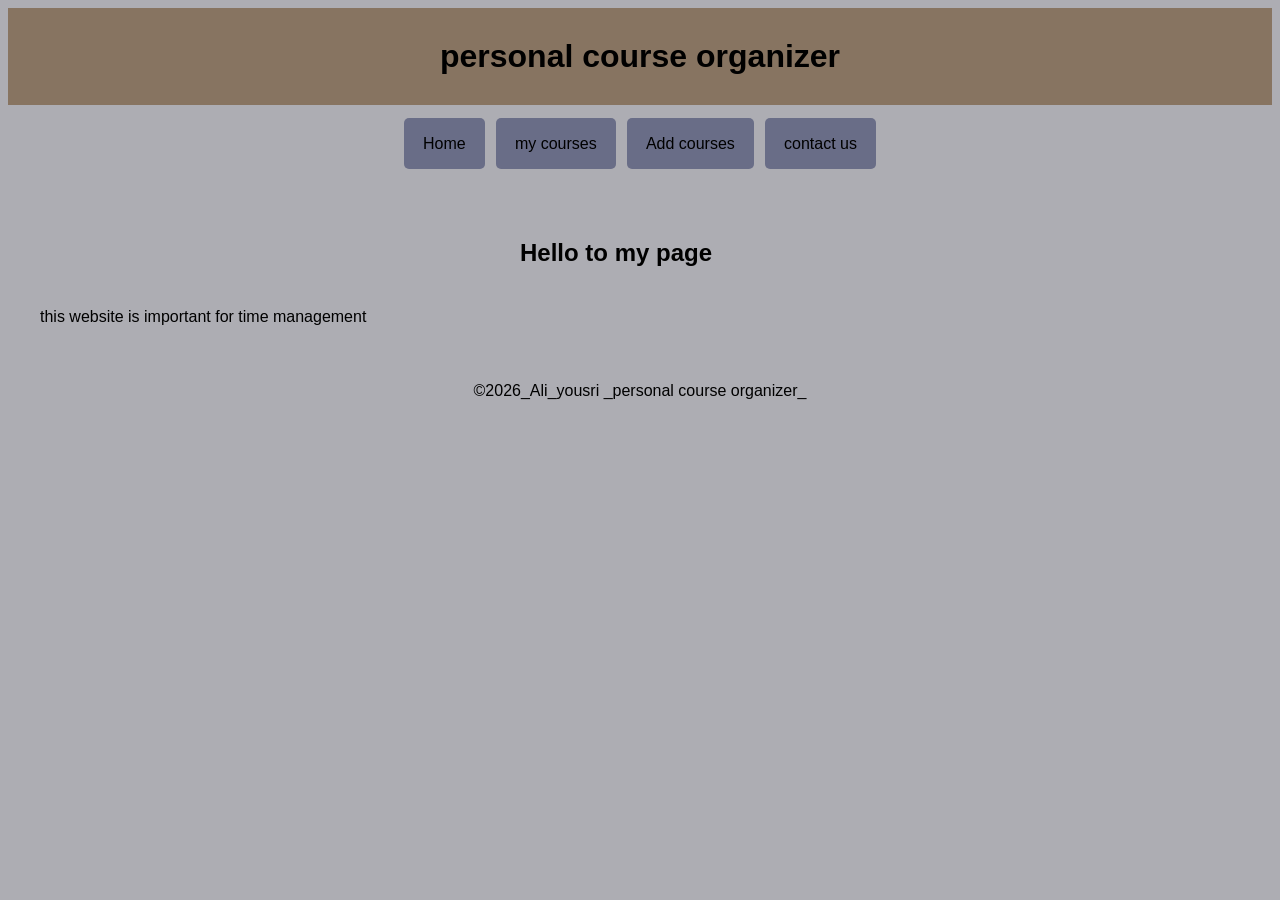
<file: index.htm>
<!DOCTYPE html>
<html lang="en">
<head>
    <meta charset="UTF-8">
    <meta name="viewport" content="width=<>, initial-scale=1.0">
    <title>personal course organizer</title>
    <link rel="stylesheet"href="style.css">
</head>
<body>
    <header>
        <h1>personal course organizer</h1>

    </header>
    <nav class="x">
        <a href="index.html">Home</a>
        <a href="mycourses.html">my courses</a>
        <a href="addcourses.html">Add courses</a>
        <a href="contactus.html">contact us</a>




    </nav>
    <main>
        <h2>Hello to my page</h2>
        <p>this website is important for time management</p>

    </main>
    <footer>
       ©2026_Ali_yousri _personal course organizer_
    </footer>
</body>
</html>
</file>
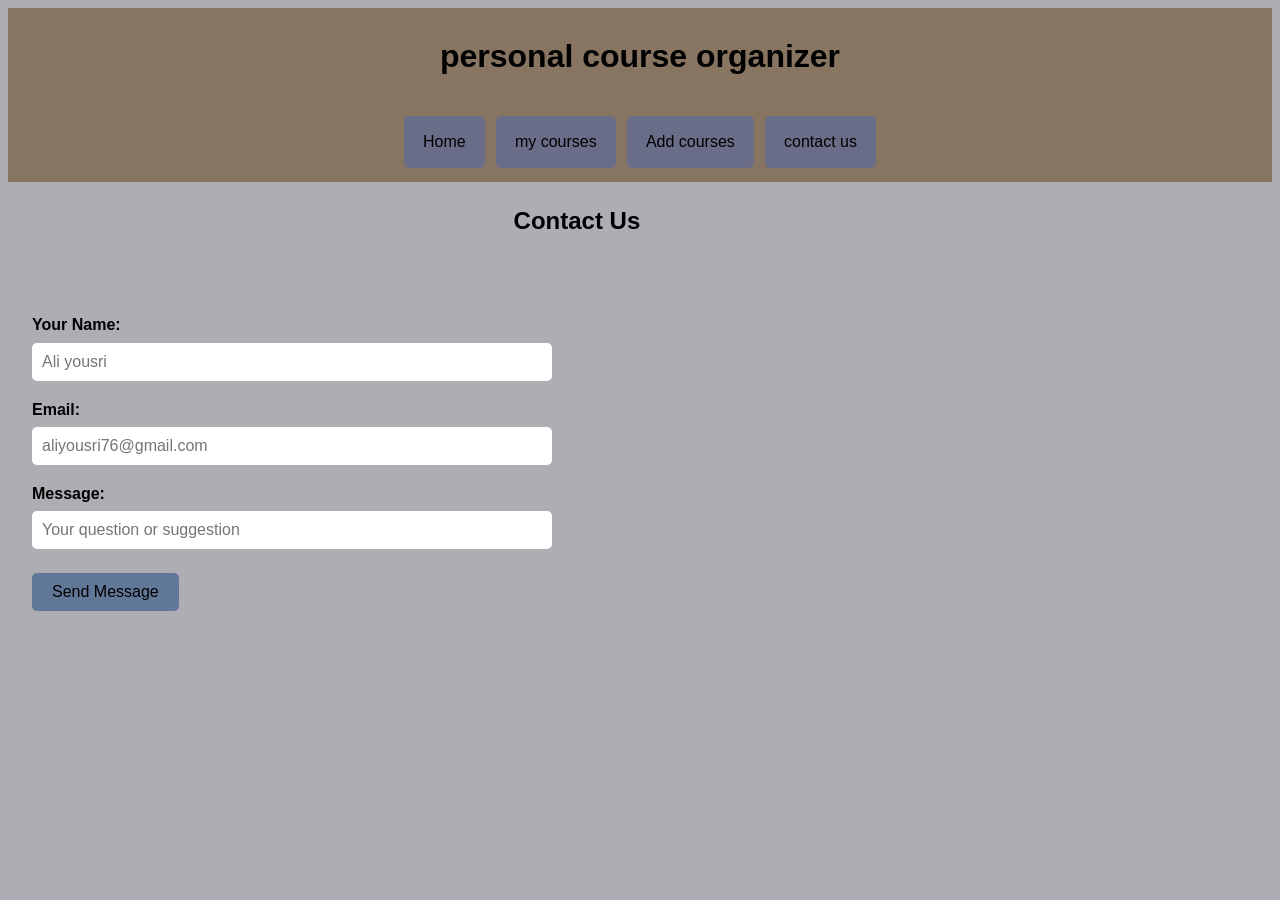
<file: contactus.html>
<!DOCTYPE html>
<html lang="en">
<head>
    <meta charset="UTF-8">
    <meta name="viewport" content="width=<>, initial-scale=1.0">
    <title>contact us .html</title>
    <link rel="stylesheet"href="style.css">
</head>
<body>
     <header>
        <h1>personal course organizer</h1>

        <nav class="x">
            <a href="index.html">Home</a>
        <a href="mycourses.html">my courses</a>
        <a href="addcourses.html">Add courses</a>
        <a href="contactus.html">contact us</a>

            
            
            
            
        </nav>
    </header>
    <body>
        <h2>Contact Us</h2>
<form>
    <label>Your Name:</label>
    <input type="text" placeholder="Ali yousri">

    <label>Email:</label>
    <input type="email" placeholder="aliyousri76@gmail.com">

    <label>Message:</label>
    <input tyupe="message" placeholder="Your question or suggestion"></textarea>

    <button type="submit">Send Message</button>
</form>
    </body>
</file>
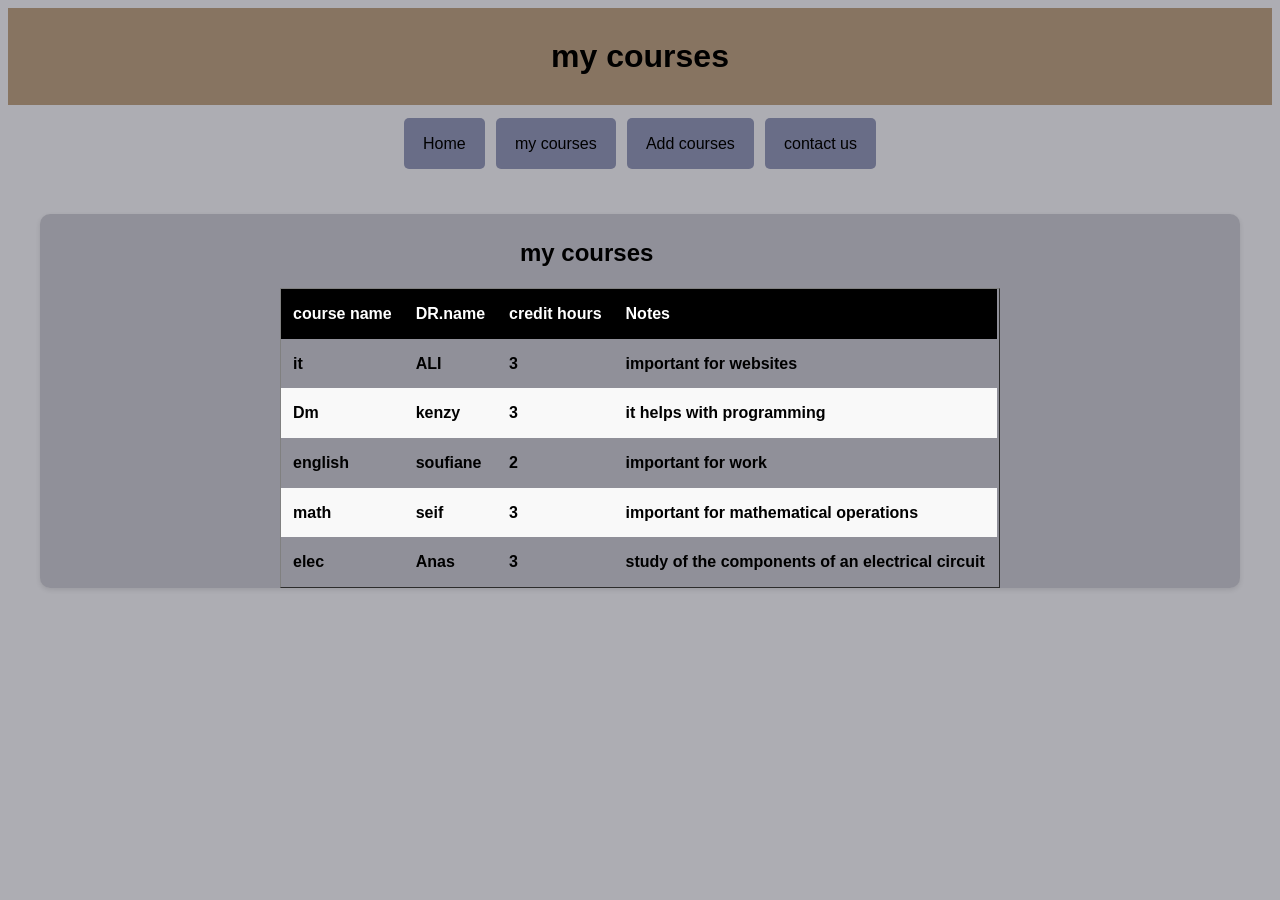
<file: mycourses.html>
<!DOCTYPE html>
<html lang="en">
<head>
    <meta charset="UTF-8">
    <meta name="viewport" content="width=<>, initial-scale=1.0">
    <title>my courses</title>
    <link rel="stylesheet"href="style.css">
</head>
<body>
     <header>
        <h1>my courses</h1>

    </header>
    <nav class="x">
        <a href="index.html">Home</a>
        <a href="mycourses.html">my courses</a>
        <a href="addcourses.html">Add courses</a>
        <a href="contactus.html">contact us</a>


</nav>
<main>

    <section>
        <h2>my courses </h2>
    
    <table border="1">
    <tr class="h">
        <th>course name</th>
        <th>DR.name</th>
         <th>credit hours</th>
         <th>Notes</th>
        

    </tr>
    <tbody>
    <tr class="hema">


        <th>it</th>
        <th>ALI</th>
         <th>3</th>
         <th>important for websites</th>
        

    </tr> 

 <tr class="hema">
        <th>Dm</th>
        <th>kenzy</th>
         <th>3</th>
         <th>it helps with programming</th>
        

    </tr>
 <tr class="hema">
        <th>english</th>
        <th>soufiane</th>
         <th>2</th>
         <th>important for work</th>
        

    </tr>
     <tr class="hema">
        <th>math</th>
        <th>seif</th>
         <th>3</th>
        <th>important for mathematical operations</th>

    </tr>
    <tr class="hema">
             <th>elec</th>
        <th>Anas</th>
         <th>3</th>
         <th>study of the components of an electrical circuit</th>
    </tr>
   

    </tbody>
</table>


    </section>
</main>




</body>
</file>
<file: style.css>
{
    margin: 0;
    padding: 0;
    box-sizing: border-box;
}

body {
    font-family: 'Segoe UI', Tahoma, Geneva, Verdana, sans-serif;
    background-color: rgba(130, 130, 140, 0.655);
    color: var(--text);
    line-height: 1.6;
}


header {
    background-color:rgba(105, 72, 35, 0.562); 
    padding: 1.5px;
    text-align: center;
}


nav {
    background-color: var(--primary-dark);
    padding: 0.8rem;
    text-align: center;
}

nav a {
    color: var(--white);
    text-decoration: none;
    padding: 0.8rem 1.2rem;
    margin: 0 0.2rem;
    display: inline-block;
    transition: 0.3s;
    border-radius: 5px;
     background-color: rgb(105, 109, 135);
}






main {
    max-width: 1200px;
    margin: 2rem auto;
    padding: 0 1rem;
}

section {
      background-color: rgba(130, 130, 140, 0.655); 
    border-radius: 10px;
    margin-bottom: 1.5rem;
    box-shadow: 0 2px 5px rgba(0,0,0,0.1);
}

h2 {
    color: var(--primary);
    margin-bottom: 1rem;
    border-bottom: 3px solid var(--secondary);
    display: inline-block;
    
    width: 20%;
    margin-left: 40%;
    margin-right: 40%;
}


table {
    width: 60%;
    border-collapse: collapse;
    margin-left: 20%;
    margin-right: 20%;
    overflow-x: auto;
    display: block;

}
.h{
    background-color: black;
    color: white;
}

th, td {
    border: 1px solid var(--gray);
    padding: 12px;
    text-align: left;
}

th {
    background-color: var(--primary);
    color: var(--white);
}

tr:nth-child(even) {
    background-color: #f9f9f9;
    
}


nav a:hover,.hema:hover {
    background-color: #333d4d;
    transition: 0.2s;
    color: white;
}


form {
    background: var(--white);
    padding: 1.5rem;
    border-radius: 10px;
    max-width: 500px;
    margin: 1rem 0;
}

   
label {
    display: block;
    font-weight: bold;
    margin-top: 1rem;
    margin-bottom: 0.3rem;
    color: var(--primary);
}

input, select, textarea {
    width: 100%;
    padding: 10px;
    border: 1px solid var(--gray);
    border-radius: 5px;
    font-size: 1rem;
    transition: 0.3s;
}


input:focus, select:focus, textarea:focus {
    border-color: var(--secondary);
    outline: none;
    box-shadow: 0 0 5px rgba(231,76,60,0.3);
}

button {
    background-color:rgb(98, 120, 153);
    color: var(--white);
    padding: 10px 20px;
    border: none;
    border-radius: 5px;
    cursor: pointer;
    font-size: 1rem;
    margin-top: 1.5rem;
    transition: 0.3s;
}


button:hover {
    background-color: var(--secondary);
    transform: scale(1.02);
}


footer {
    background-color: var(--primary-dark);
    color: var(--white);
    text-align: center;
    padding: 1rem;
    margin-top: 2rem;
}


@media (max-width: 768px) {
    nav a {
        display: block;
        margin: 0.3rem 0;
    }
    
    table {
        font-size: 14px;
    }
    
    th, td {
        padding: 8px;
    }
    
    form {
        width: 100%;
    }
    
    h2 {
        font-size: 1.3rem;
    }
}
</file>
